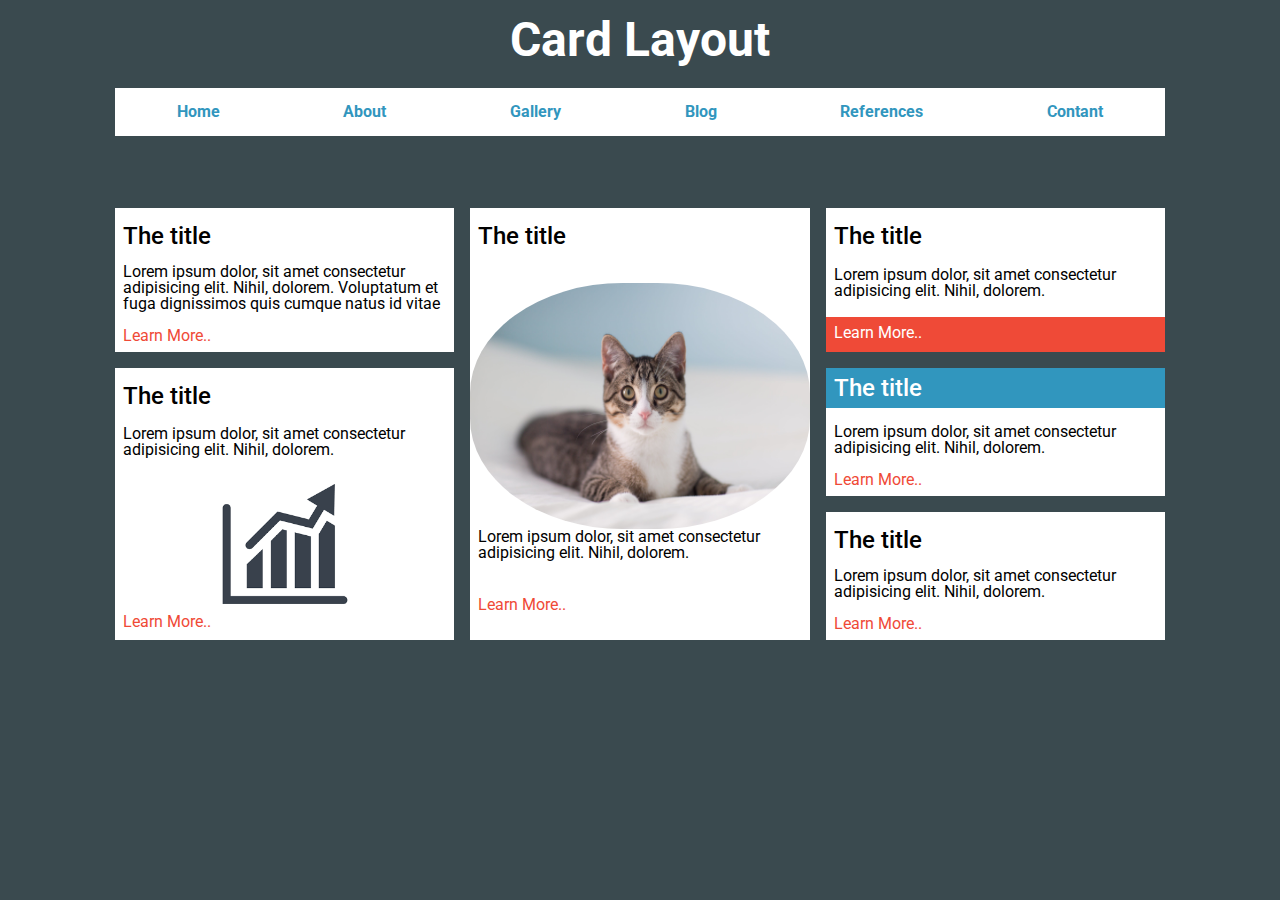
<file: block-BHaacw/index.html>
<html lang="en">
<head>
    <meta charset="UTF-8">
    <meta name="viewport" content="width=device-width, initial-scale=1.0">
    <link rel="stylesheet" href="stylesheet/style.css">
    <link rel="preconnect" href="https://fonts.gstatic.com">
<link href="https://fonts.googleapis.com/css2?family=Roboto:wght@400;500;700;900&display=swap" rel="stylesheet">
    <title>Grid</title>
</head>
<body>
<header class="header">
    <h1>
        Card Layout
    </h1>
    <div class="container">
        <nav >
            <ul class="header-menu flex">
                <li>
                    <a href="index.html">
                        Home
                    </a>
                </li>
                <li>
                    <a href="index.html">
                        About
                    </a>
                </li>
                <li>
                    <a href="index.html">
                        Gallery
                    </a>
                </li>
                <li>
                    <a href="index.html">
                        Blog
                    </a>
                </li>
                <li>
                    <a href="index.html">
                        References
                    </a>
                </li>
                <li>
                    <a href="index.html">
                        Contant
                    </a>
                </li>
            </ul>
        </nav>
    </div>
</header>
<main>
    <div class="container grid">
        <article class="article1">
            <h2>
                The title
            </h2>
            <p>
                Lorem ipsum dolor, sit amet consectetur adipisicing elit. Nihil, dolorem. Voluptatum et fuga dignissimos quis cumque natus id vitae
            </p>
            <a href="#">
                Learn More..
            </a>
        </article>
        <section class="section">
            <h2>
                The title
            </h2>
            <img src="cat.jpg" alt="cat">
            <p>
                Lorem ipsum dolor, sit amet consectetur adipisicing elit. Nihil, dolorem. 
            </p>
            <a href="#">
                Learn More..
            </a>
        </section>
        <article class="article2">
            <h2>
                The title
            </h2>
            <p>
                Lorem ipsum dolor, sit amet consectetur adipisicing elit. Nihil, dolorem. 
            </p>
            <a href="#">
                Learn More..
            </a>
        </article>
        <article class="article3">
            <h2>
                The title
            </h2>
            <p>
                Lorem ipsum dolor, sit amet consectetur adipisicing elit. Nihil, dolorem. 
            </p>
            <img src="graph.png" alt="graph">
            <a href="#">
                Learn More..
            </a>
        </article>
        <article class="article4">
            <h2>
                The title
            </h2>
            <p>
                Lorem ipsum dolor, sit amet consectetur adipisicing elit. Nihil, dolorem. 
            </p>
            <a href="#">
                Learn More..
            </a>
        </article>
        <article class="article5">
            <h2>
                The title
            </h2>
            <p>
                Lorem ipsum dolor, sit amet consectetur adipisicing elit. Nihil, dolorem.
            </p>
            <a href="#">
                Learn More..
            </a>
        </article>
    </div>
</main>
    
</body>
</html>
</file>
<file: block-BHaacw/stylesheet/style.css>
/* http://meyerweb.com/eric/tools/css/reset/ 
   v2.0 | 20110126
   License: none (public domain)
*/
html,
body,
div,
span,
applet,
object,
iframe,
h1,
h2,
h3,
h4,
h5,
h6,
p,
blockquote,
pre,
a,
abbr,
acronym,
address,
big,
cite,
code,
del,
dfn,
em,
img,
ins,
kbd,
q,
s,
samp,
small,
strike,
strong,
sub,
sup,
tt,
var,
b,
u,
i,
center,
dl,
dt,
dd,
ol,
ul,
li,
fieldset,
form,
label,
legend,
table,
caption,
tbody,
tfoot,
thead,
tr,
th,
td,
article,
aside,
canvas,
details,
embed,
figure,
figcaption,
footer,
header,
hgroup,
menu,
nav,
output,
ruby,
section,
summary,
time,
mark,
audio,
video {
  margin: 0;
  padding: 0;
  border: 0;
  font-size: 100%;
  font: inherit;
  vertical-align: baseline;
}

/* HTML5 display-role reset for older browsers */
article,
aside,
details,
figcaption,
figure,
footer,
header,
hgroup,
menu,
nav,
section {
  display: block;
}

body {
  line-height: 1;
}

ol,
ul {
  list-style: none;
}

blockquote,
q {
  quotes: none;
}

blockquote:before,
blockquote:after,
q:before,
q:after {
  content: "";
  content: none;
}

table {
  border-collapse: collapse;
  border-spacing: 0;
}

body {
  font-family: "Roboto", sans-serif;
}

.container {
  max-width: 1050px;
  margin: 0 auto;
  width: 100%;
}

.flex {
  display: -webkit-box;
  display: -ms-flexbox;
  display: flex;
  -ms-flex-pack: distribute;
      justify-content: space-around;
}

a {
  text-decoration: none;
  padding: 0 0.5rem;
  color: #ef4a37;
}

h2 {
  font-size: 1.5rem;
  font-weight: 500;
  margin: 1rem 0;
  padding: 0 0.5rem;
}

p {
  margin-bottom: 1rem;
  padding: 0 0.5rem;
}

article,
section {
  background-color: white;
  padding-bottom: 0.5rem;
}

main {
  padding: 2rem 0;
}

.article1,
.article4 {
  padding-bottom: 0.5rem;
}

.article1 a,
.article4 a {
  margin-bottom: 0.5rem;
}

.grid {
  display: -ms-grid;
  display: grid;
  -ms-grid-columns: (minmax(200px, 1fr))[3];
      grid-template-columns: repeat(3, minmax(200px, 1fr));
  gap: 1rem;
}

.section {
  grid-row: span 3;
}

.article3 {
  grid-row: span 2;
}

.section,
.article1,
.article3,
.article2,
.article4,
.article5 {
  display: -ms-grid;
  display: grid;
  -webkit-box-pack: center;
      -ms-flex-pack: center;
          justify-content: center;
}

.section {
  -webkit-box-align: stretch;
      -ms-flex-align: stretch;
          align-items: stretch;
}

@media screen and (max-width: 800px) {
  .container {
    max-width: 700px;
  }
  .grid {
    -ms-grid-columns: (minmax(200px, 1fr))[2];
        grid-template-columns: repeat(2, minmax(200px, 1fr));
  }
  .section {
    -webkit-box-ordinal-group: 2;
        -ms-flex-order: 1;
            order: 1;
  }
}

@media screen and (max-width: 550px) {
  .container {
    max-width: 420px;
  }
  .grid {
    -ms-grid-columns: (minmax(200px, 1fr))[1];
        grid-template-columns: repeat(1, minmax(200px, 1fr));
  }
  .article3 {
    -webkit-box-ordinal-group: 2;
        -ms-flex-order: 1;
            order: 1;
  }
  .section {
    -webkit-box-ordinal-group: 3;
        -ms-flex-order: 2;
            order: 2;
  }
  .article2,
  .article4,
  .article5 {
    -webkit-box-ordinal-group: 4;
        -ms-flex-order: 3;
            order: 3;
  }
}

body {
  background-color: #3a4a4f;
}

.header {
  padding: 1rem 0;
}

.header h1 {
  font-size: 3rem;
  text-align: center;
  color: white;
  font-weight: 700;
}

.header-menu {
  margin: 1.5rem 0;
  padding: 1rem 0;
  background-color: white;
}

.header-menu a {
  color: #3196be;
  font-weight: 700;
}

.header-menu a:hover {
  color: blue;
}

.article1 {
  padding-bottom: 0;
}

.article1 a {
  color: #ef4a37;
}

.section img {
  width: 100%;
  border-radius: 45%;
}

.article3 img {
  width: 40%;
  display: block;
  margin: 0 auto;
}

.article2 {
  padding-bottom: 0;
}

.article2 a {
  background-color: #ef4a37;
  color: white;
  display: block;
  padding: 0.5rem;
}

.article4 {
  padding: 0;
}

.article4 h2 {
  background-color: #3196be;
  color: white;
  padding: 0.5rem;
  margin: 0;
  margin-bottom: 1rem;
}
/*# sourceMappingURL=style.css.map */
</file>
